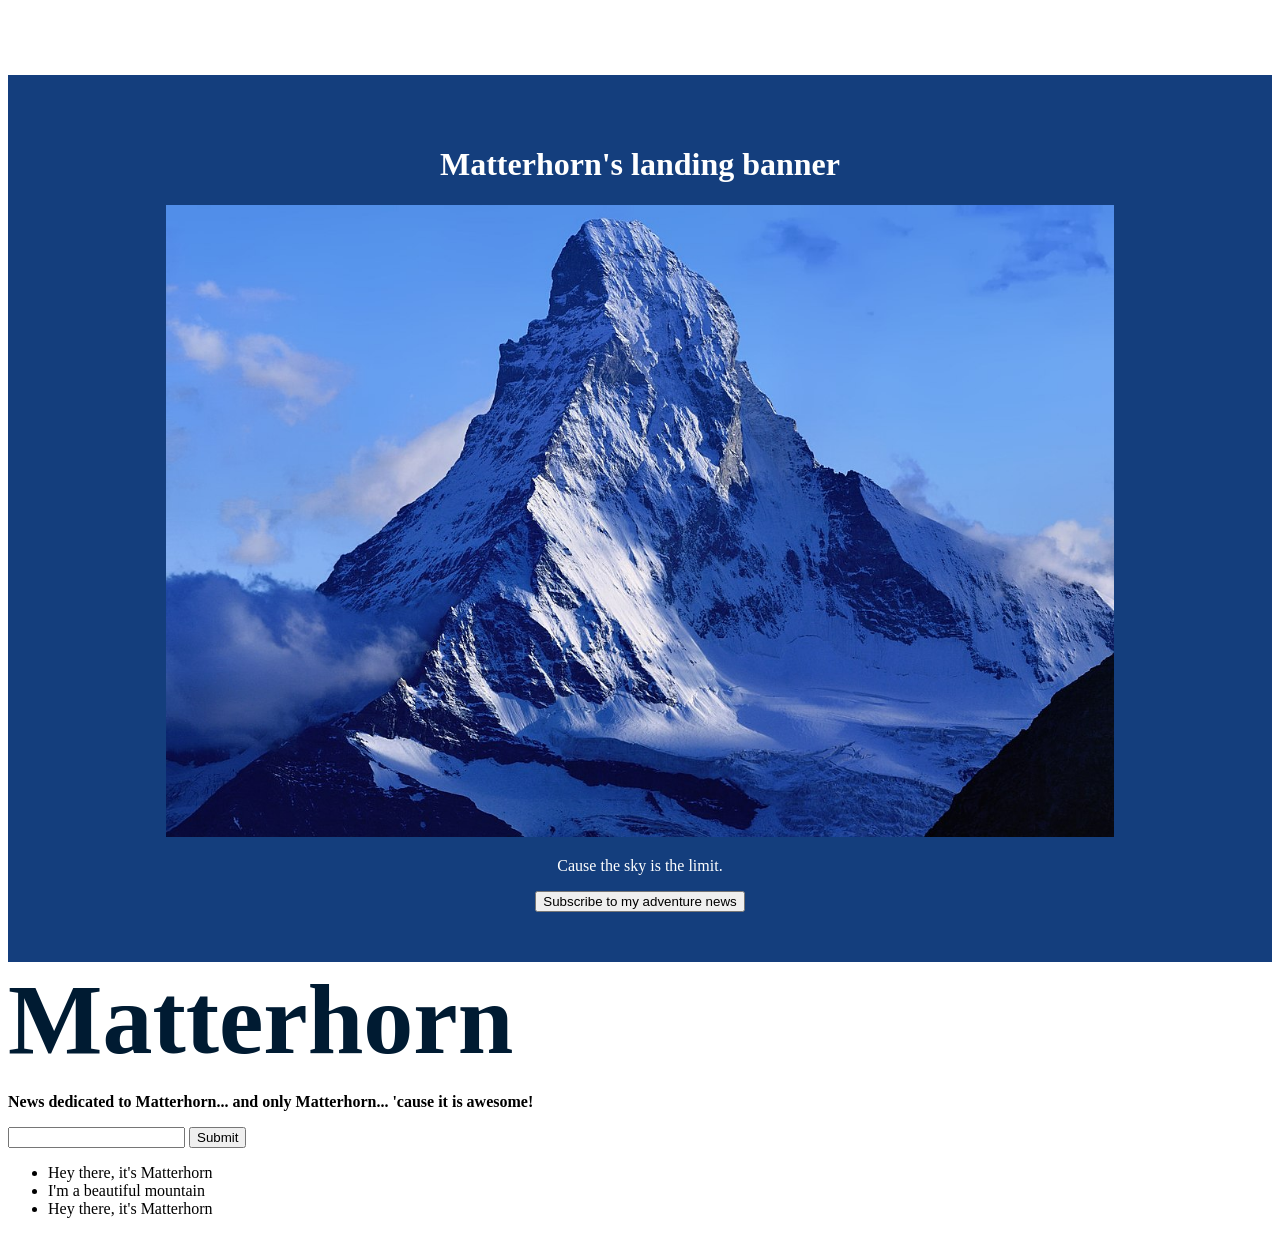
<file: DevProject/index.html>
<!DOCTYPE html>
<html lang="en">
<head>
    <meta charset="UTF-8">
    <meta name="viewport" content="width=device-width, initial-scale=1.0">
    <link rel="stylesheet" href=".\resources\css\index.css">
    <title>Matterhorn</title>
</head>
<body>
    <!-- Banner section -->
    <div class="banner">
        <h1>Matterhorn's landing banner</h1>
        <img id="main-image" src="./resources/images/matterhorn.jpg" alt="">
        <p>Cause the sky is the limit.</p>
        <button>Subscribe to my adventure news</button>
    </div>

    <!-- Matterhorn Section -->
    <div>
        <span id="matterhorn" class="bold">Matterhorn </span>
        <p class="bold">News dedicated to Matterhorn... and only Matterhorn... 'cause it is awesome!</p>
        <form action="">
            <input type="text"/>
            <input type="submit" value="Submit"/>
        </form>
        <div>
            <ul>
                <li>
                    <div></div><span>Hey there, it's Matterhorn</span>
                </li>
                <li>
                    <div></div><span>I'm a beautiful mountain</span>
                </li>
                <li>
                    <div></div><span>Hey there, it's Matterhorn</span>
                </li>
            </ul>
        </div>
    </div>
</body>
</html>
</file>
